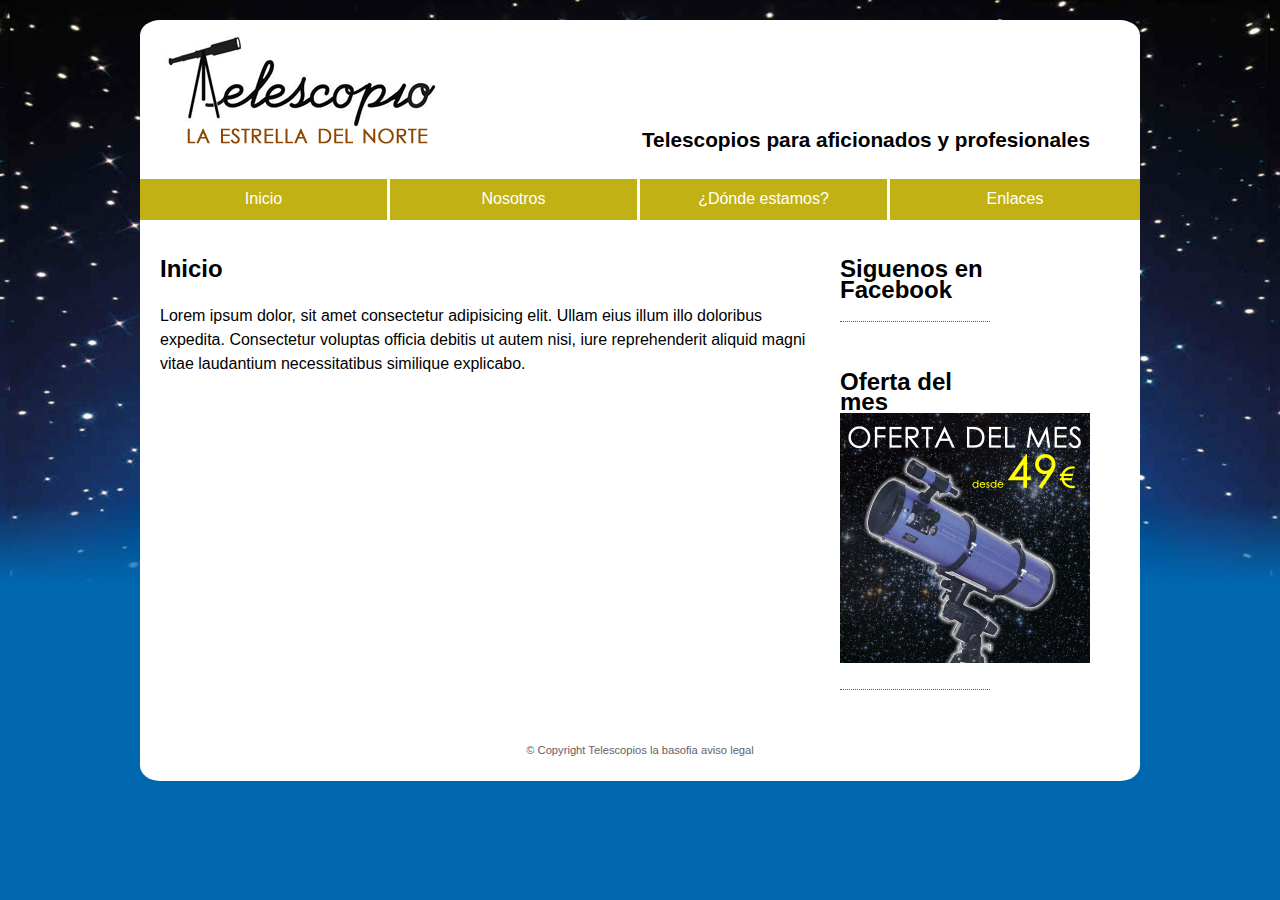
<file: index.html>
<!DOCTYPE html>
<html lang="en">

<head>
    <meta charset="UTF-8">
    <meta name="viewport" content="width=device-width, initial-scale=1.0">
    <meta http-equiv="X-UA-Compatible" content="ie=edge">
    <title>Telescopios</title>
    <link rel="stylesheet" href="css/estilos.css">
</head>

<body>
    <div id="fb-root"></div>
    <script async defer crossorigin="anonymous" src="https://connect.facebook.net/es_LA/sdk.js#xfbml=1&version=v5.0"></script>
    <div class="container">
        <header class="encabezado">
            <a href="index.html">
                <img class="logo" src="img/logo.png" alt="logo de la página">
            </a>
            <h1>Telescopios para aficionados y profesionales</h1>
        </header>
        <nav id="navbar" class="navegacion">
            <ul id="menu" class="menu">
                <li id="inicio"><a href="index.html">Inicio</a></li>
                <li id="nosotros"><a href="#">Nosotros</a>
                    <ul id="submenu" class="submenu">
                        <li id="quienes-somos"><a href="quienes-somos.html">¿Quiénes somos?</a></li>
                        <li id="filosofia"><a href="filosofias.html">Filosofia</a></li>
                    </ul>
                </li>
                <li id="donde-estamos"><a href="donde-estamos.html">¿Dónde estamos?</a></li>
                <li id="enlaces"><a href="enlaces.html">Enlaces</a></li>
            </ul>
        </nav>
        <aside class="columna">
            <article>
                <h2>Siguenos en Facebook</h2>
                <div class="fb-like" data-href="https://www.facebook.com/ElLocoXavi/" data-width="" data-layout="standard" data-action="like" data-size="small" data-show-faces="true" data-share="true"></div>
            </article>
            <article>
                <h2>Oferta del mes</h2>
                <img class="ofertas" src="img/oferta.png" alt="ofertas del mes">
            </article>
        </aside>
        <section class="seccion">
            <article>
                <h2>Inicio</h2>
                <p>Lorem ipsum dolor, sit amet consectetur adipisicing elit. Ullam eius illum illo doloribus expedita. Consectetur voluptas officia debitis ut autem nisi, iure reprehenderit aliquid magni vitae laudantium necessitatibus similique explicabo.</p>
            </article>
        </section>
        <footer class="piePag">
            <p>&copy; Copyright Telescopios la basofia aviso legal</p>
        </footer>
    </div>
    <script src="app/script.js"></script>
</body>

</html>
</file>
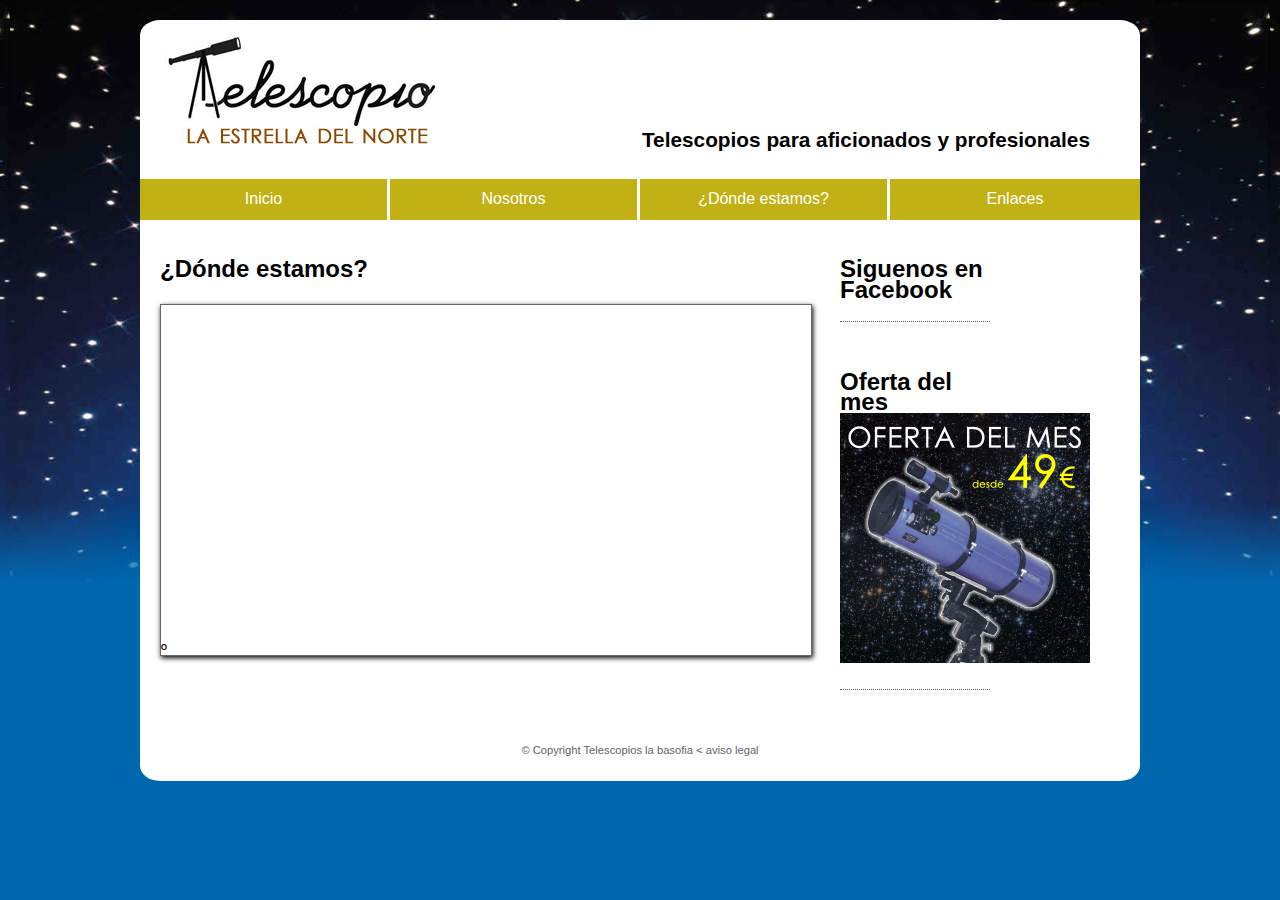
<file: donde-estamos.html>
<!DOCTYPE html>
<html lang="en">

<head>
    <meta charset="UTF-8">
    <meta name="viewport" content="width=device-width, initial-scale=1.0">
    <meta http-equiv="X-UA-Compatible" content="ie=edge">
    <title>¿Dónde estamos?</title>
    <link rel="stylesheet" href="css/estilos.css">
</head>

<body>
    <div class="container">
        <header class="encabezado">
            <a href="index.html">
                <img class="logo" src="img/logo.png" alt="logo de la página">
            </a>
            <h1>Telescopios para aficionados y profesionales</h1>
        </header>
        <nav id="navbar" class="navegacion">
            <ul id="menu" class="menu">
                <li id="inicio"><a href="index.html">Inicio</a></li>
                <li id="nosotros"><a href="#">Nosotros</a>
                    <ul id="submenu" class="submenu">
                        <li id="quienes-somos"><a href="quienes-somos.html">¿Quiénes somos?</a></li>
                        <li id="filosofia"><a href="filosofias.html">Filosofia</a></li>
                    </ul>
                </li>
                <li id="donde-estamos"><a href="donde-estamos.html">¿Dónde estamos?</a></li>
                <li id="enlaces"><a href="enlaces.html">Enlaces</a></li>
            </ul>
        </nav>
        <aside class="columna">
            <article>
                <h2>Siguenos en Facebook</h2>
                <!-- codigo de FB-->
            </article>
            <article>
                <h2>Oferta del mes</h2>
                <img class="ofertas" src="img/oferta.png" alt="ofertas del mes">
            </article>
        </aside>
        <section class="seccion">
            <article>
                <h2>¿Dónde estamos?</h2>
                <div class="mapa">
                    º<iframe src="https://www.google.com/maps/embed?pb=!1m14!1m12!1m3!1d7444.473658559155!2d-99.18150216715625!3d18.92251547022448!2m3!1f0!2f0!3f0!3m2!1i1024!2i768!4f13.1!5e0!3m2!1ses-419!2smx!4v1575137386423!5m2!1ses-419!2smx" width="630"
                        height="350" frameborder="0" style="border:0;" allowfullscreen=""></iframe>
                </div>
            </article>
        </section>
        <footer class="piePag">
            <p>&copy; Copyright Telescopios la basofia
                < aviso legal</p>
        </footer>
    </div>
    <script src="app/script.js"></script>
</body>

</html>
</file>
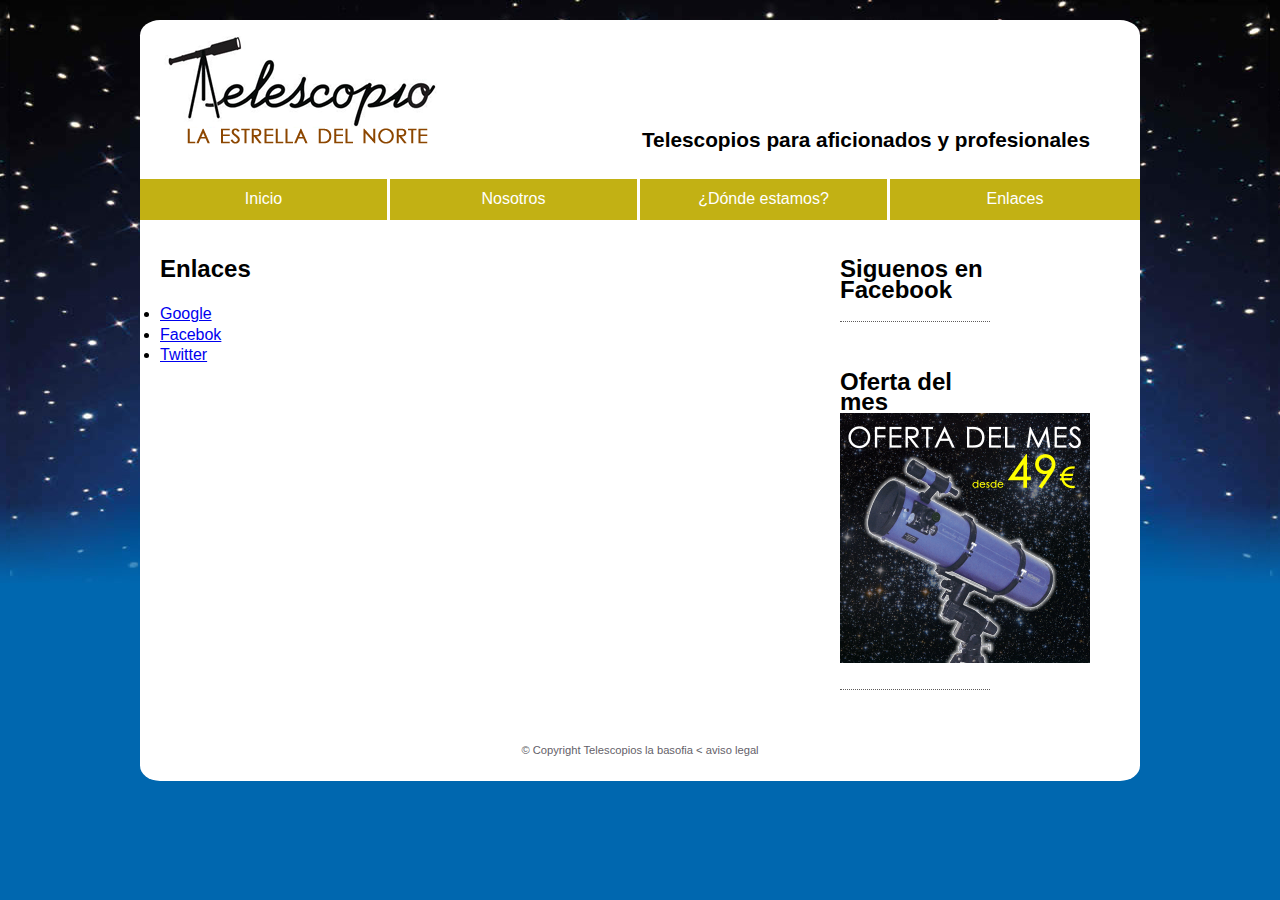
<file: enlaces.html>
<!DOCTYPE html>
<html lang="en">

<head>
    <meta charset="UTF-8">
    <meta name="viewport" content="width=device-width, initial-scale=1.0">
    <meta http-equiv="X-UA-Compatible" content="ie=edge">
    <title>Telescopios</title>
    <link rel="stylesheet" href="css/estilos.css">
</head>

<body>
    <div class="container">
        <header class="encabezado">
            <a href="index.html">
                <img class="logo" src="img/logo.png" alt="logo de la página">
            </a>
            <h1>Telescopios para aficionados y profesionales</h1>
        </header>
        <nav id="navbar" class="navegacion">
            <ul id="menu" class="menu">
                <li id="inicio"><a href="index.html">Inicio</a></li>
                <li id="nosotros"><a href="#">Nosotros</a>
                    <ul id="submenu" class="submenu">
                        <li id="quienes-somos"><a href="quienes-somos.html">¿Quiénes somos?</a></li>
                        <li id="filosofia"><a href="filosofias.html">Filosofia</a></li>
                    </ul>
                </li>
                <li id="donde-estamos"><a href="donde-estamos.html">¿Dónde estamos?</a></li>
                <li id="enlaces"><a href="enlaces.html">Enlaces</a></li>
            </ul>
        </nav>
        <aside class="columna">
            <article>
                <h2>Siguenos en Facebook</h2>
                <!-- codigo de FB-->
            </article>
            <article>
                <h2>Oferta del mes</h2>
                <img class="ofertas" src="img/oferta.png" alt="ofertas del mes">
            </article>
        </aside>
        <section class="seccion">
            <article>
                <h2>Enlaces</h2>
                <ul class="enlaces">
                    <li><a href="http://www.google.com">Google</a></li>
                    <li><a href="http://www.facebook.com">Facebok</a></li>
                    <li><a href="http://www.twitter.com">Twitter</a></li>
                </ul>
            </article>
        </section>
        <footer class="piePag">
            <p>&copy; Copyright Telescopios la basofia
                < aviso legal</p>
        </footer>
    </div>
    <script src="app/script.js"></script>
</body>

</html>
</file>
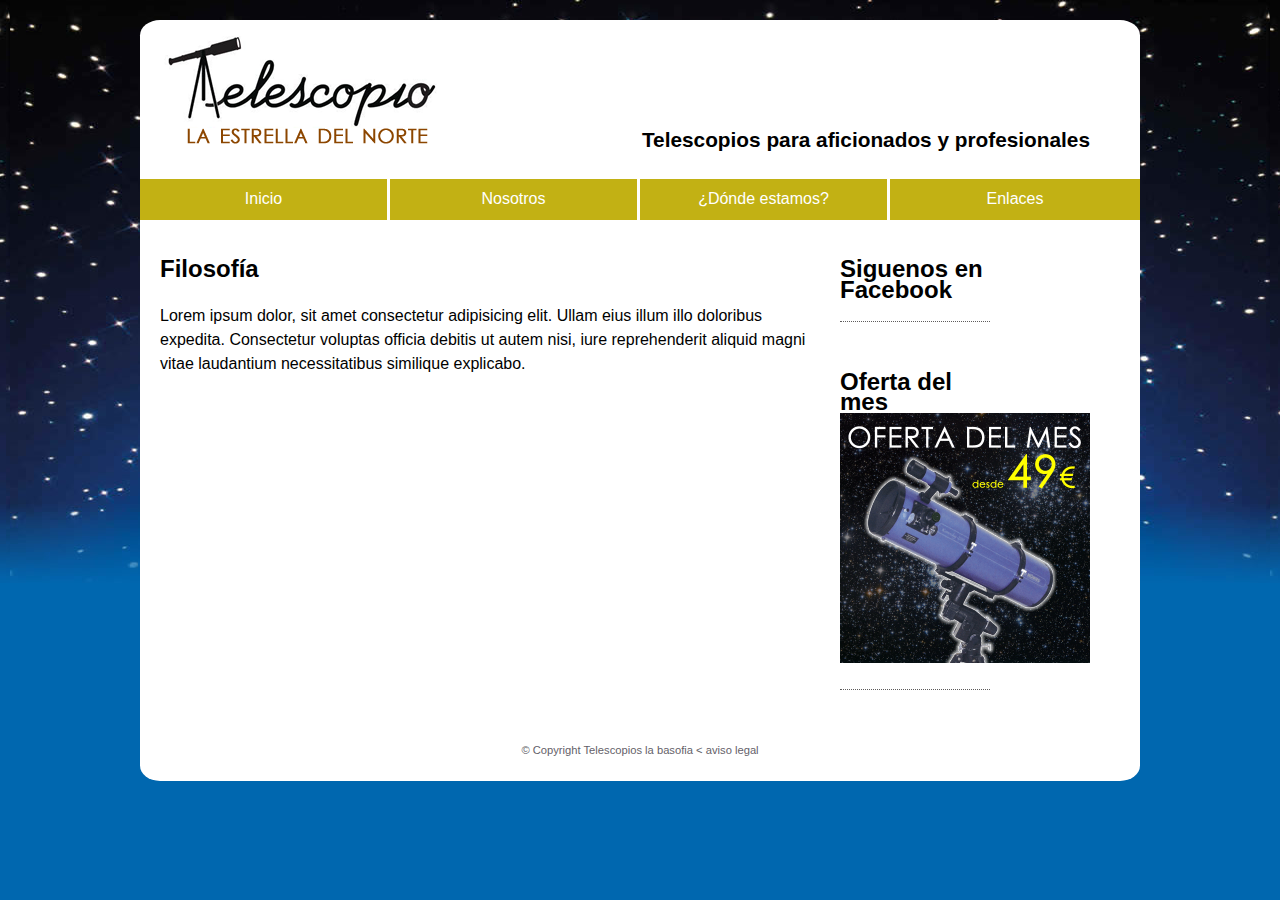
<file: filosofias.html>
<!DOCTYPE html>
<html lang="en">

<head>
    <meta charset="UTF-8">
    <meta name="viewport" content="width=device-width, initial-scale=1.0">
    <meta http-equiv="X-UA-Compatible" content="ie=edge">
    <title>Filosofía</title>
    <link rel="stylesheet" href="css/estilos.css">
</head>

<body>
    <div class="container">
        <header class="encabezado">
            <a href="index.html">
                <img class="logo" src="img/logo.png" alt="logo de la página">
            </a>
            <h1>Telescopios para aficionados y profesionales</h1>
        </header>
        <nav id="navbar" class="navegacion">
            <ul id="menu" class="menu">
                <li id="inicio"><a href="index.html">Inicio</a></li>
                <li id="nosotros"><a href="#">Nosotros</a>
                    <ul id="submenu" class="submenu">
                        <li id="quienes-somos"><a href="quienes-somos.html">¿Quiénes somos?</a></li>
                        <li id="filosofia"><a href="filosofias.html">Filosofia</a></li>
                    </ul>
                </li>
                <li id="donde-estamos"><a href="donde-estamos.html">¿Dónde estamos?</a></li>
                <li id="enlaces"><a href="enlaces.html">Enlaces</a></li>
            </ul>
        </nav>
        <aside class="columna">
            <article>
                <h2>Siguenos en Facebook</h2>
                <!-- codigo de FB-->
            </article>
            <article>
                <h2>Oferta del mes</h2>
                <img class="ofertas" src="img/oferta.png" alt="ofertas del mes">
            </article>
        </aside>
        <section class="seccion">
            <article>
                <h2>Filosofía</h2>
                <p>Lorem ipsum dolor, sit amet consectetur adipisicing elit. Ullam eius illum illo doloribus expedita. Consectetur voluptas officia debitis ut autem nisi, iure reprehenderit aliquid magni vitae laudantium necessitatibus similique explicabo.</p>
            </article>
        </section>
        <footer class="piePag">
            <p>&copy; Copyright Telescopios la basofia
                < aviso legal</p>
        </footer>
    </div>
    <script src="app/script.js"></script>
</body>

</html>
</file>
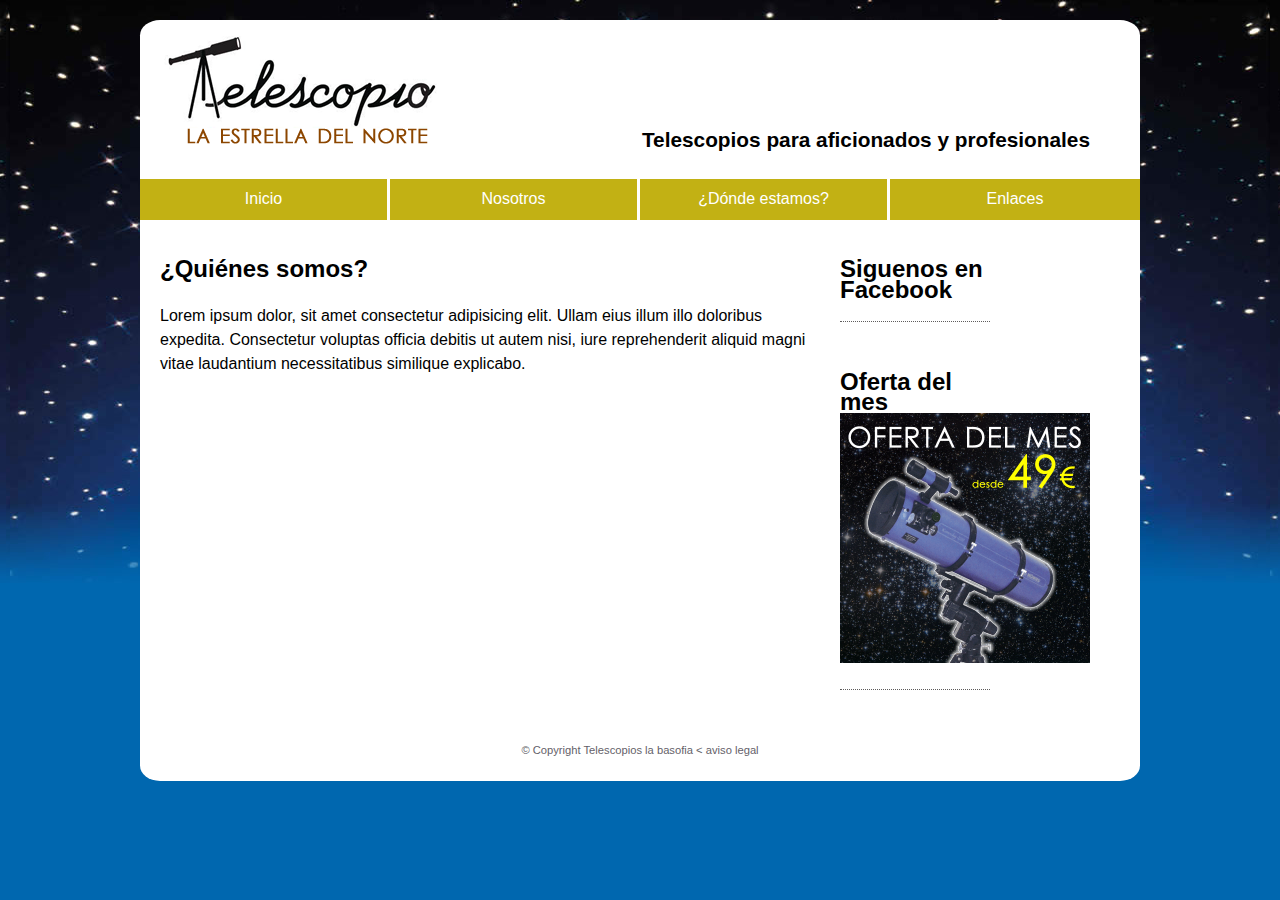
<file: quienes-somos.html>
<!DOCTYPE html>
<html lang="en">

<head>
    <meta charset="UTF-8">
    <meta name="viewport" content="width=device-width, initial-scale=1.0">
    <meta http-equiv="X-UA-Compatible" content="ie=edge">
    <title>¿Quiénes somos?</title>
    <link rel="stylesheet" href="css/estilos.css">
</head>

<body>
    <div class="container">
        <header class="encabezado">
            <a href="index.html">
                <img class="logo" src="img/logo.png" alt="logo de la página">
            </a>
            <h1>Telescopios para aficionados y profesionales</h1>
        </header>
        <nav id="navbar" class="navegacion">
            <ul id="menu" class="menu">
                <li id="inicio"><a href="index.html">Inicio</a></li>
                <li id="nosotros"><a href="#">Nosotros</a>
                    <ul id="submenu" class="submenu">
                        <li id="quienes-somos"><a href="quienes-somos.html">¿Quiénes somos?</a></li>
                        <li id="filosofia"><a href="filosofias.html">Filosofia</a></li>
                    </ul>
                </li>
                <li id="donde-estamos"><a href="donde-estamos.html">¿Dónde estamos?</a></li>
                <li id="enlaces"><a href="enlaces.html">Enlaces</a></li>
            </ul>
        </nav>
        <aside class="columna">
            <article>
                <h2>Siguenos en Facebook</h2>
                <!-- codigo de FB-->
            </article>
            <article>
                <h2>Oferta del mes</h2>
                <img class="ofertas" src="img/oferta.png" alt="ofertas del mes">
            </article>
        </aside>
        <section class="seccion">
            <article>
                <h2>¿Quiénes somos?</h2>
                <p>Lorem ipsum dolor, sit amet consectetur adipisicing elit. Ullam eius illum illo doloribus expedita. Consectetur voluptas officia debitis ut autem nisi, iure reprehenderit aliquid magni vitae laudantium necessitatibus similique explicabo.</p>
            </article>
        </section>
        <footer class="piePag">
            <p>&copy; Copyright Telescopios la basofia
                < aviso legal</p>
        </footer>
    </div>
    <script src="app/script.js"></script>
</body>

</html>
</file>
<file: css/estilos.css>
* {
    margin: 0;
    padding: 0;
}

body {
    font-family: Gotham, "Helvetica Neue", Arial, Helvetica, sans-serif;
    line-height: 1.3em;
    font-size: 1em;
    background: #0067af url(../img/fondo.jpg) top repeat-x;
}

.container {
    width: 80%;
    max-width: 1000px;
    background: #fff;
    margin: 20px auto;
    border-radius: 2%;
}

.encabezado {
    width: 100%;
    float: left;
}

.logo {
    margin-left: 20px;
    float: left;
}

.encabezado h1 {
    float: right;
    font-size: 1.3em;
    margin: 110px 50px 0 0;
}


/*  Menú    */

.navegacion {
    width: 100%;
    clear: both;
    padding: 10px 0;
    margin-bottom: 50px;
}

.menu {
    width: 100%;
    list-style: none;
}

.menu li {
    text-align: center;
    width: 25%;
    float: left;
    background: #c2b114;
    padding: 10px 0;
    border-right: #fff solid;
    box-sizing: border-box;
}

.menu a:link,
.menu a:visited {
    color: #fff;
    text-decoration: none;
    display: block;
}

.menu li:hover,
li.actual {
    background: #6b5808;
}

li:last-child {
    border-right: none;
}


/*  submenu     */

.submenu {
    width: 250px;
    margin-top: 11px;
    position: absolute;
    background: #fff;
    display: none;
    text-decoration: none;
    list-style: none;
}

.submenu li {
    width: 100%;
    border-bottom: 1px solid #fff;
    background: #a17d17;
}

li:hover>ul {
    display: block;
}

.columna {
    width: 30%;
    float: right;
    margin: 20px 0 0 20px;
}

.columna article {
    width: 50%;
    margin-bottom: 50px;
    border-bottom: dotted 1px #5e5c5c;
    padding-bottom: 20px;
}

.seccion {
    padding: 20px;
}

.seccion h2 {
    font-size: 1.em;
    margin-bottom: 1em;
}

.seccion p {
    line-height: 1.5em;
}

.ofertas {
    width: 250px;
}

.mapa {
    border: 1px solid #6c6465;
    width: 650px;
    height: 350px;
    -moz-box-shadow: 1px 2px 5px #000000;
    -webkit-box-shadow: 1px 2px 5px #000000;
    box-shadow: 1px 2px 5px #000000;
    ;
}

.piePag {
    width: 100%;
    clear: both;
    text-align: center;
    padding-bottom: 20px;
}

.piePag p {
    font-size: 0.7em;
    color: #645f69;
}
</file>
